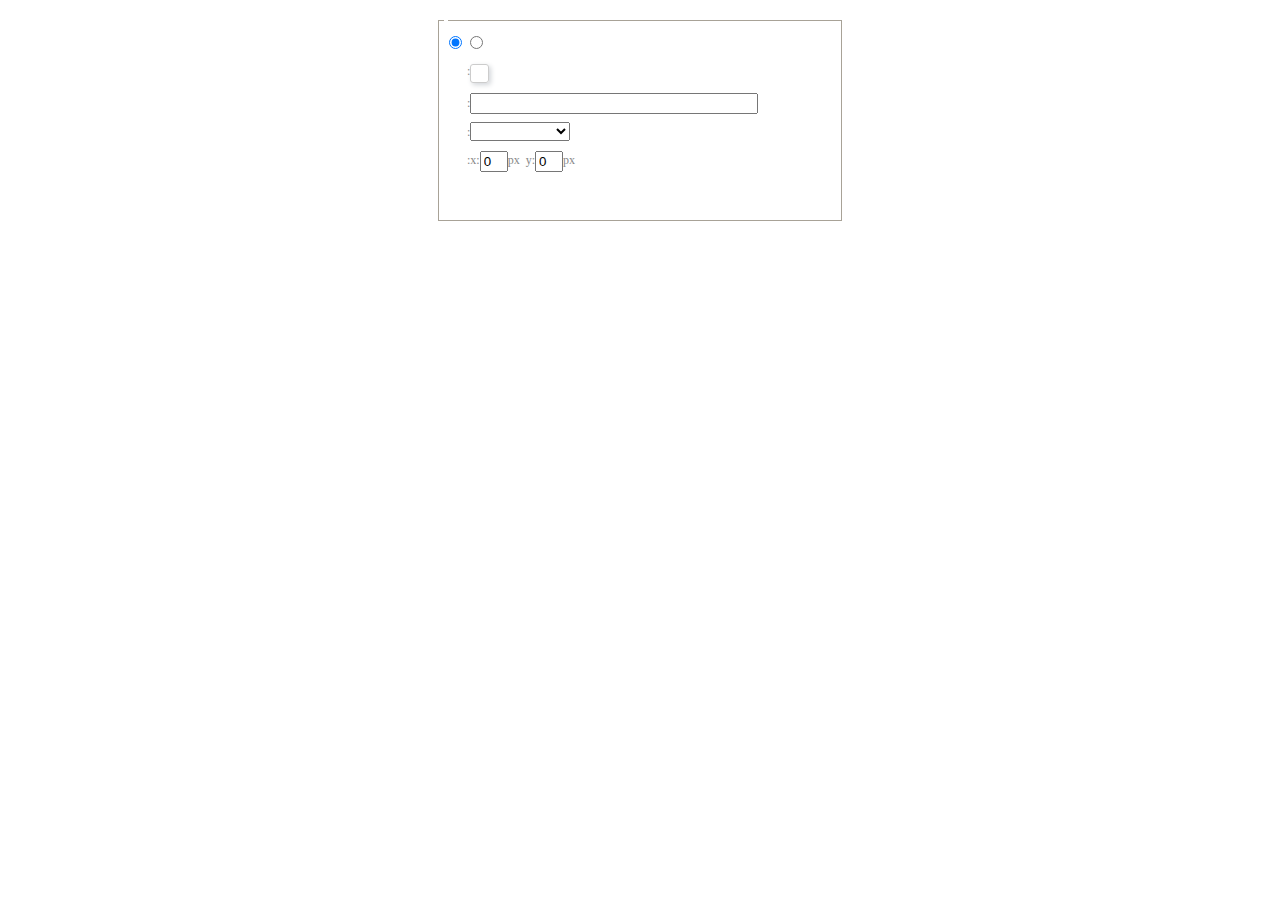
<file: custom_service/src/main/webapp/static/ueditor/dialogs/background/background.html>
<!DOCTYPE HTML>
<html>
<head>
    <meta http-equiv="Content-Type" content="text/html;charset=utf-8"/>
    <script type="text/javascript" src="../internal.js"></script>
    <link rel="stylesheet" type="text/css" href="background.css">
</head>
<body>
    <div id="bg_container" class="wrapper">
        <div id="tabHeads" class="tabhead">
            <span class="focus" data-content-id="normal"><var id="lang_background_normal"></var></span>
            <span class="" data-content-id="imgManager"><var id="lang_background_local"></var></span>
        </div>
        <div id="tabBodys" class="tabbody">
            <div id="normal" class="panel focus">
                <fieldset class="bgarea">
                    <legend><var id="lang_background_set"></var></legend>
                    <div class="content">
                        <div>
                            <label><input id="nocolorRadio" class="iptradio" type="radio" name="t" value="none" checked="checked"><var id="lang_background_none"></var></label>
                            <label><input id="coloredRadio" class="iptradio" type="radio" name="t" value="color"><var id="lang_background_colored"></var></label>
                        </div>
                        <div class="wrapcolor pl">
                            <div class="color">
                                <var id="lang_background_color"></var>:
                            </div>
                            <div id="colorPicker"></div>
                            <div class="clear"></div>
                        </div>
                        <div class="wrapcolor pl">
                            <label><var id="lang_background_netimg"></var>:</label><input class="txt" type="text" id="url">
                        </div>
                        <div id="alignment" class="alignment">
                            <var id="lang_background_align"></var>:<select id="repeatType">
                                <option value="center"></option>
                                <option value="repeat-x"></option>
                                <option value="repeat-y"></option>
                                <option value="repeat"></option>
                                <option value="self"></option>
                            </select>
                        </div>
                        <div id="custom" >
                            <var id="lang_background_position"></var>:x:<input type="text" size="1" id="x" maxlength="4" value="0">px&nbsp;&nbsp;y:<input type="text" size="1" id="y" maxlength="4" value="0">px
                        </div>
                    </div>
                </fieldset>

            </div>
            <div id="imgManager" class="panel">
                <div id="imageList" style=""></div>
            </div>
        </div>
    </div>
    <script type="text/javascript" src="background.js"></script>
</body>
</html>
</file>
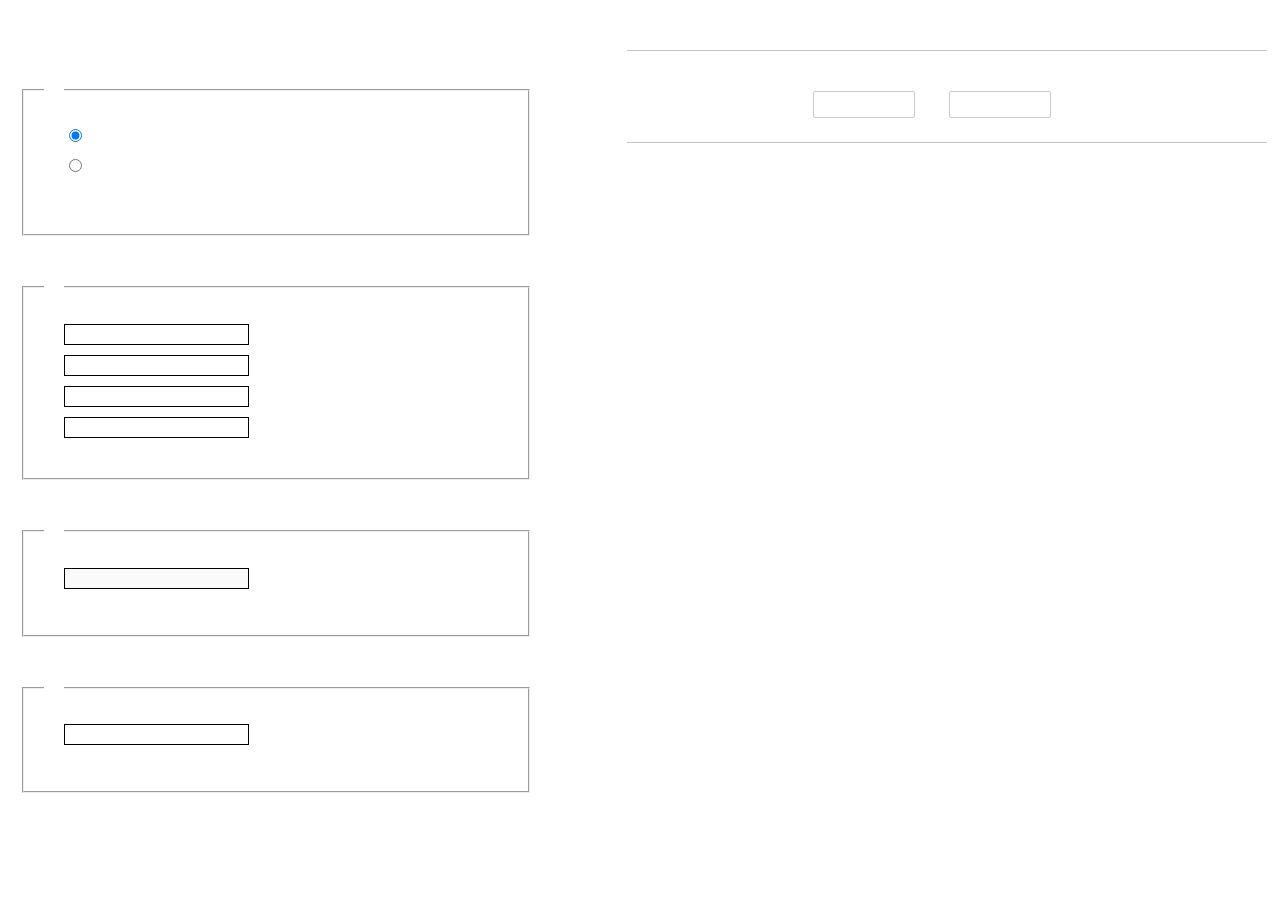
<file: custom_service/src/main/webapp/static/ueditor/dialogs/charts/charts.html>
<!DOCTYPE html>
<html>
    <head>
        <title>chart</title>
        <meta chartset="utf-8">
        <link rel="stylesheet" type="text/css" href="charts.css">
        <script type="text/javascript" src="../internal.js"></script>
    </head>
    <body>
        <div class="main">
            <div class="table-view">
                <h3><var id="lang_data_source"></var></h3>
                <div id="tableContainer" class="table-container"></div>
                <h3><var id="lang_chart_format"></var></h3>
                <form name="data-form">
                    <div class="charts-format">
                        <fieldset>
                            <legend><var id="lang_data_align"></var></legend>
                            <div class="format-item-container">
                                <label>
                                    <input type="radio" class="format-ctrl not-pie-item" name="charts-format" value="1" checked="checked">
                                    <var id="lang_chart_align_same"></var>
                                </label>
                                <label>
                                    <input type="radio" class="format-ctrl not-pie-item" name="charts-format" value="-1">
                                    <var id="lang_chart_align_reverse"></var>
                                </label>
                                <br>
                            </div>
                        </fieldset>
                        <fieldset>
                            <legend><var id="lang_chart_title"></var></legend>
                            <div class="format-item-container">
                                <label>
                                    <var id="lang_chart_main_title"></var><input type="text" name="title" class="data-item">
                                </label>
                                <label>
                                    <var id="lang_chart_sub_title"></var><input type="text" name="sub-title" class="data-item not-pie-item">
                                </label>
                                <label>
                                    <var id="lang_chart_x_title"></var><input type="text" name="x-title" class="data-item not-pie-item">
                                </label>
                                <label>
                                    <var id="lang_chart_y_title"></var><input type="text" name="y-title" class="data-item not-pie-item">
                                </label>
                            </div>
                        </fieldset>
                        <fieldset>
                            <legend><var id="lang_chart_tip"></var></legend>
                            <div class="format-item-container">
                                <label>
                                    <var id="lang_cahrt_tip_prefix"></var>
                                    <input type="text" id="tipInput" name="tip" class="data-item" disabled="disabled">
                                </label>
                                <p><var id="lang_cahrt_tip_description"></var></p>
                            </div>
                        </fieldset>
                        <fieldset>
                            <legend><var id="lang_chart_data_unit"></var></legend>
                            <div class="format-item-container">
                                <label><var id="lang_chart_data_unit_title"></var><input type="text" name="unit" class="data-item"></label>
                                <p><var id="lang_chart_data_unit_description"></var></p>
                            </div>
                        </fieldset>
                    </div>
                </form>
            </div>
            <div class="charts-view">
                <div id="chartsContainer" class="charts-container"></div>
                <div id="chartsType" class="charts-type">
                    <h3><var id="lang_chart_type"></var></h3>
                    <div class="scroll-view">
                        <div class="scroll-container">
                            <div id="scrollBed" class="scroll-bed"></div>
                        </div>
                        <div id="buttonContainer" class="button-container">
                            <a href="#" data-title="prev"><var id="lang_prev_btn"></var></a>
                            <a href="#" data-title="next"><var id="lang_next_btn"></var></a>
                        </div>
                    </div>
                </div>
            </div>
        </div>
        <script src="../../third-party/jquery-1.10.2.min.js"></script>
        <script src="../../third-party/highcharts/highcharts.js"></script>
        <script src="chart.config.js"></script>
        <script src="charts.js"></script>
    </body>
</html>
</file>
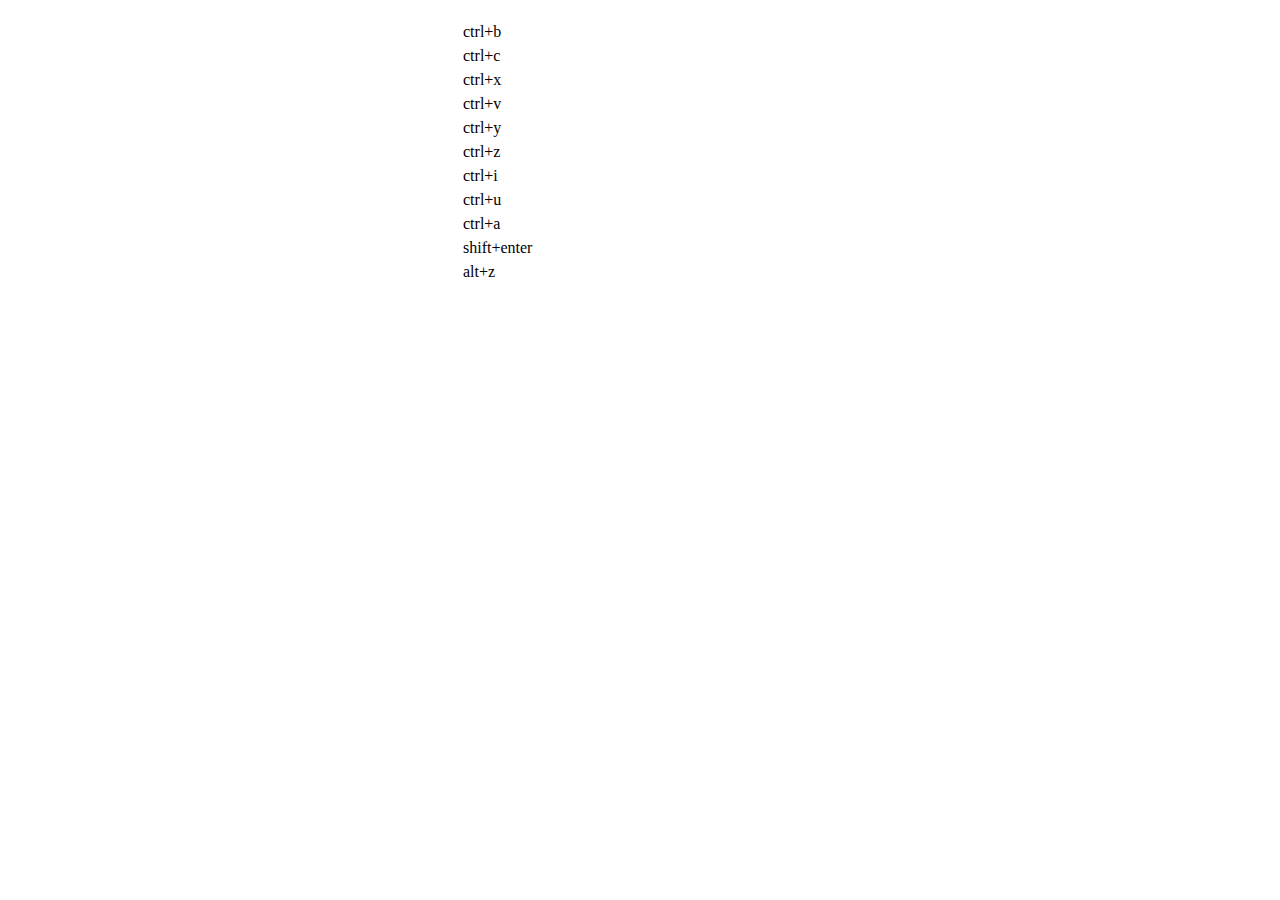
<file: custom_service/src/main/webapp/static/ueditor/dialogs/help/help.html>
<!DOCTYPE HTML PUBLIC "-//W3C//DTD HTML 4.01 Transitional//EN"
        "http://www.w3.org/TR/html4/loose.dtd">
<html>
<head>
    <title>帮助</title>
    <meta content="text/html; charset=utf-8" http-equiv="Content-Type"/>
    <script type="text/javascript" src="../internal.js"></script>
    <link rel="stylesheet" type="text/css" href="help.css">
</head>
<body>
<div class="wrapper" id="helptab">
    <div id="tabHeads" class="tabhead">
        <span class="focus" tabsrc="about"><var id="lang_input_about"></var></span>
        <span tabsrc="shortcuts"><var id="lang_input_shortcuts"></var></span>
    </div>
    <div id="tabBodys" class="tabbody">
        <div id="about" class="panel">
            <h1>UEditor</h1>
            <p id="version"></p>
            <p><var id="lang_input_introduction"></var></p>
        </div>
        <div id="shortcuts" class="panel">
            <table>
                <thead>
                <tr>
                    <td><var id="lang_Txt_shortcuts"></var></td>
                    <td><var id="lang_Txt_func"></var></td>
                </tr>
                </thead>
                <tbody>
                <tr>
                    <td>ctrl+b</td>
                    <td><var id="lang_Txt_bold"></var></td>
                </tr>
                <tr>
                    <td>ctrl+c</td>
                    <td><var id="lang_Txt_copy"></var></td>
                </tr>
                <tr>
                    <td>ctrl+x</td>
                    <td><var id="lang_Txt_cut"></var></td>
                </tr>
                <tr>
                    <td>ctrl+v</td>
                    <td><var id="lang_Txt_Paste"></var></td>
                </tr>
                <tr>
                    <td>ctrl+y</td>
                    <td><var id="lang_Txt_undo"></var></td>
                </tr>
                <tr>
                    <td>ctrl+z</td>
                    <td><var id="lang_Txt_redo"></var></td>
                </tr>
                <tr>
                    <td>ctrl+i</td>
                    <td><var id="lang_Txt_italic"></var></td>
                </tr>
                <tr>
                    <td>ctrl+u</td>
                    <td><var id="lang_Txt_underline"></var></td>
                </tr>
                <tr>
                    <td>ctrl+a</td>
                    <td><var id="lang_Txt_selectAll"></var></td>
                </tr>
                <tr>
                    <td>shift+enter</td>
                    <td><var id="lang_Txt_visualEnter"></var></td>
                </tr>
                <tr>
                    <td>alt+z</td>
                    <td><var id="lang_Txt_fullscreen"></var></td>
                </tr>
                </tbody>
            </table>
        </div>
    </div>
</div>
<script type="text/javascript" src="help.js"></script>
</body>
</html>
</file>
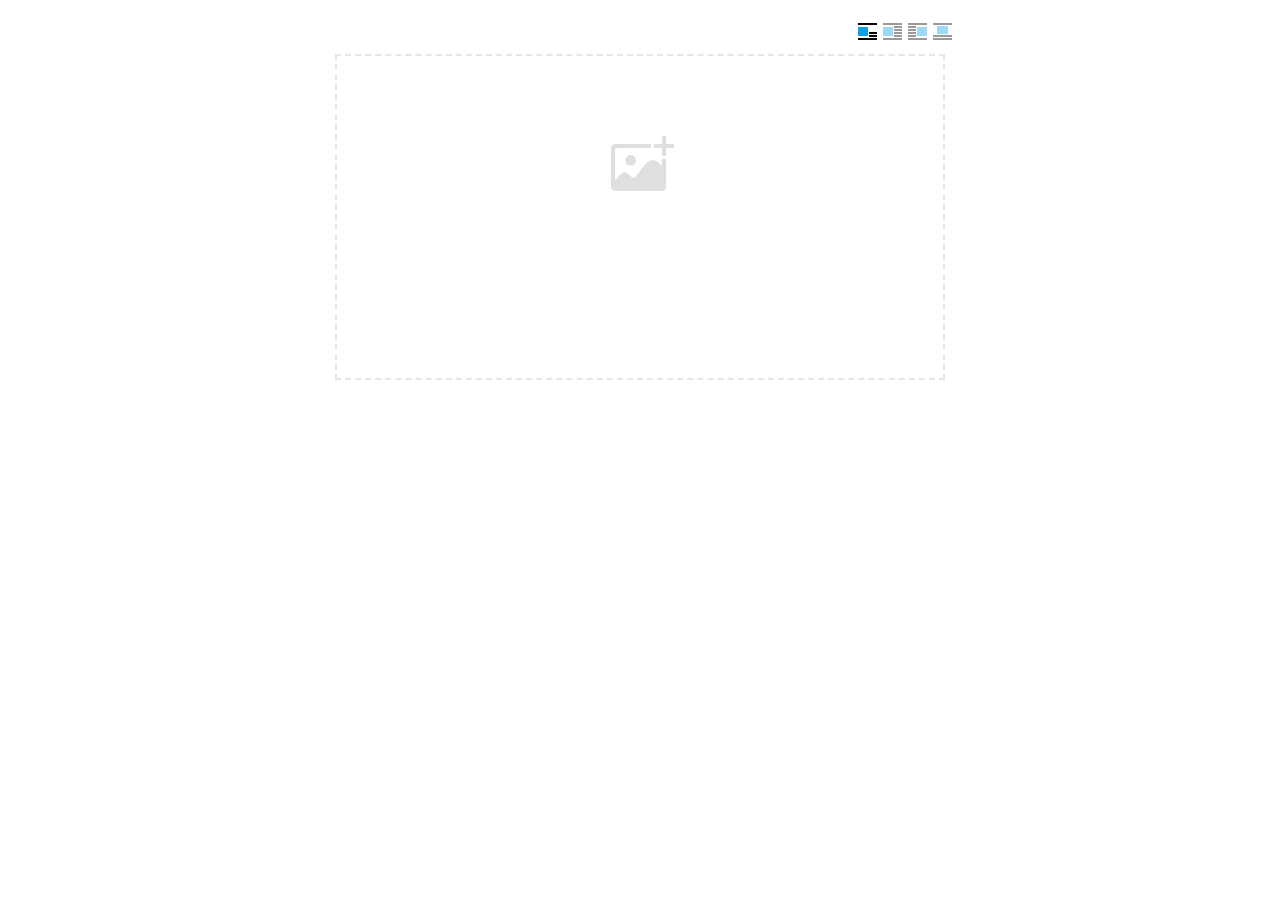
<file: custom_service/src/main/webapp/static/ueditor/dialogs/image/image.html>
<!doctype html>
<html>
<head>
    <meta charset="UTF-8">
    <title>ueditor图片对话框</title>
    <script type="text/javascript" src="../internal.js"></script>

    <!-- jquery -->
    <script type="text/javascript" src="../../third-party/jquery-1.10.2.min.js"></script>

    <!-- webuploader -->
    <script src="../../third-party/webuploader/webuploader.min.js"></script>
    <link rel="stylesheet" type="text/css" href="../../third-party/webuploader/webuploader.css">

    <!-- image dialog -->
    <link rel="stylesheet" href="image.css" type="text/css" />
</head>
<body>

    <div class="wrapper">
        <div id="tabhead" class="tabhead">
            <span class="tab" data-content-id="remote"><var id="lang_tab_remote"></var></span>
            <span class="tab focus" data-content-id="upload"><var id="lang_tab_upload"></var></span>
        </div>
        <div class="alignBar">
            <label class="algnLabel"><var id="lang_input_align"></var></label>
                    <span id="alignIcon">
                        <span id="noneAlign" class="none-align focus" data-align="none"></span>
                        <span id="leftAlign" class="left-align" data-align="left"></span>
                        <span id="rightAlign" class="right-align" data-align="right"></span>
                        <span id="centerAlign" class="center-align" data-align="center"></span>
                    </span>
            <input id="align" name="align" type="hidden" value="none"/>
        </div>
        <div id="tabbody" class="tabbody">

            <!-- 远程图片 -->
            <div id="remote" class="panel">
                <div class="top">
                    <div class="row">
                        <label for="url"><var id="lang_input_url"></var></label>
                        <span><input class="text" id="url" type="text"/></span>
                    </div>
                </div>
                <div class="left">
                    <div class="row">
                        <label><var id="lang_input_size"></var></label>
                        <span><var id="lang_input_width">&nbsp;&nbsp;</var><input class="text" type="text" id="width"/>px </span>
                        <span><var id="lang_input_height">&nbsp;&nbsp;</var><input class="text" type="text" id="height"/>px </span>
                        <span><input id="lock" type="checkbox" disabled="disabled"><span id="lockicon"></span></span>
                    </div>
                    <div class="row">
                        <label><var id="lang_input_border"></var></label>
                        <span><input class="text" type="text" id="border"/>px </span>
                    </div>
                    <div class="row">
                        <label><var id="lang_input_vhspace"></var></label>
                        <span><input class="text" type="text" id="vhSpace"/>px </span>
                    </div>
                    <div class="row">
                        <label><var id="lang_input_title"></var></label>
                        <span><input class="text" type="text" id="title"/></span>
                    </div>
                </div>
                <div class="right"><div id="preview"></div></div>
            </div>

            <!-- 上传图片 -->
            <div id="upload" class="panel focus">
                <div id="queueList" class="queueList">
                    <div class="statusBar element-invisible">
                        <div class="progress">
                            <span class="text">0%</span>
                            <span class="percentage"></span>
                        </div><div class="info"></div>
                        <div class="btns">
                            <div id="filePickerBtn"></div>
                            <div class="uploadBtn"><var id="lang_start_upload"></var></div>
                        </div>
                    </div>
                    <div id="dndArea" class="placeholder">
                        <div class="filePickerContainer">
                            <div id="filePickerReady"></div>
                        </div>
                    </div>
                    <ul class="filelist element-invisible">
                        <li id="filePickerBlock" class="filePickerBlock"></li>
                    </ul>
                </div>
            </div>

        </div>
    </div>
    <script type="text/javascript" src="image.js"></script>

</body>
</html>
</file>
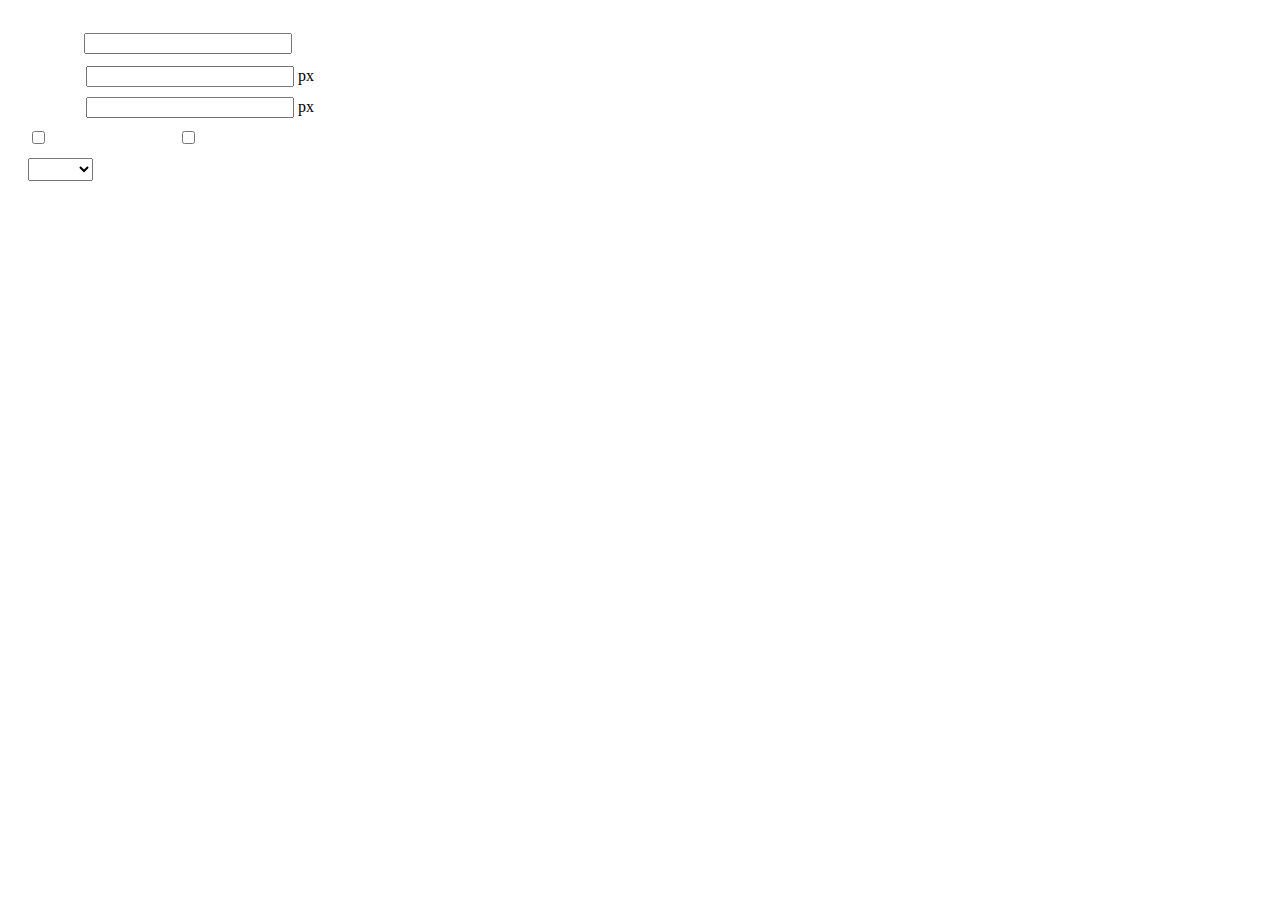
<file: custom_service/src/main/webapp/static/ueditor/dialogs/insertframe/insertframe.html>
<!DOCTYPE html>
<html>
<head>
    <meta http-equiv="Content-Type" content="text/html; charset=utf-8"/>
    <title></title>
    <script type="text/javascript" src="../internal.js"></script>
    <style type="text/css">
        .warp {width: 320px;height: 153px;margin-left:5px;padding: 20px 0 0 15px;position: relative;}
        #url {width: 290px; margin-bottom: 2px; margin-left: -6px; margin-left: -2px\9;*margin-left:0;_margin-left:0; }
        .format span{display: inline-block; width: 58px;text-align: center; zoom:1;}
        table td{padding:5px 0;}
        #align{width: 65px;height: 23px;line-height: 22px;}
    </style>
</head>
<body>
<div class="warp">
        <table width="300" cellpadding="0" cellspacing="0">
            <tr>
                <td colspan="2" class="format">
                    <span><var id="lang_input_address"></var></span>
                    <input style="width:200px" id="url" type="text" value=""/>
                </td>
            </tr>
            <tr>
                <td colspan="2" class="format"><span><var id="lang_input_width"></var></span><input style="width:200px" type="text" id="width"/> px</td>

            </tr>
            <tr>
                <td colspan="2" class="format"><span><var id="lang_input_height"></var></span><input style="width:200px" type="text" id="height"/> px</td>
            </tr>
            <tr>
                <td><span><var id="lang_input_isScroll"></var></span><input type="checkbox" id="scroll"/> </td>
                <td><span><var id="lang_input_frameborder"></var></span><input type="checkbox" id="frameborder"/> </td>
            </tr>

            <tr>
                <td colspan="2"><span><var id="lang_input_alignMode"></var></span>
                    <select id="align">
                        <option value=""></option>
                        <option value="left"></option>
                        <option value="right"></option>
                    </select>
                </td>
            </tr>
        </table>
</div>
<script type="text/javascript">
    var iframe = editor._iframe;
    if(iframe){
        $G("url").value = iframe.getAttribute("src")||"";
        $G("width").value = iframe.getAttribute("width")||iframe.style.width.replace("px","")||"";
        $G("height").value = iframe.getAttribute("height") || iframe.style.height.replace("px","") ||"";
        $G("scroll").checked = (iframe.getAttribute("scrolling") == "yes") ? true : false;
        $G("frameborder").checked = (iframe.getAttribute("frameborder") == "1") ? true : false;
        $G("align").value = iframe.align ? iframe.align : "";
    }
    function queding(){
        var  url = $G("url").value.replace(/^\s*|\s*$/ig,""),
                width = $G("width").value,
                height = $G("height").value,
                scroll = $G("scroll"),
                frameborder = $G("frameborder"),
                float = $G("align").value,
                newIframe = editor.document.createElement("iframe"),
                div;
        if(!url){
            alert(lang.enterAddress);
            return false;
        }
        newIframe.setAttribute("src",/http:\/\/|https:\/\//ig.test(url) ? url : "http://"+url);
        /^[1-9]+[.]?\d*$/g.test( width ) ? newIframe.setAttribute("width",width) : "";
        /^[1-9]+[.]?\d*$/g.test( height ) ? newIframe.setAttribute("height",height) : "";
        scroll.checked ?  newIframe.setAttribute("scrolling","yes") : newIframe.setAttribute("scrolling","no");
        frameborder.checked ?  newIframe.setAttribute("frameborder","1",0) : newIframe.setAttribute("frameborder","0",0);
        float ? newIframe.setAttribute("align",float) :  newIframe.setAttribute("align","");
        if(iframe){
            iframe.parentNode.insertBefore(newIframe,iframe);
            domUtils.remove(iframe);
        }else{
            div = editor.document.createElement("div");
            div.appendChild(newIframe);
            editor.execCommand("inserthtml",div.innerHTML);
        }
        editor._iframe = null;
        dialog.close();
    }
    dialog.onok = queding;
    $G("url").onkeydown = function(evt){
        evt = evt || event;
        if(evt.keyCode == 13){
            queding();
        }
    };
    $focus($G( "url" ));

</script>
</body>
</html>
</file>
<file: custom_service/src/main/webapp/static/ueditor/dialogs/background/background.css>
.wrapper{ width: 424px;margin: 10px auto; zoom:1;position: relative}
.tabbody{height:225px;}
.tabbody .panel { position: absolute;width:100%; height:100%;background: #fff; display: none;}
.tabbody .focus { display: block;}

body{font-size: 12px;color: #888;overflow: hidden;}
input,label{vertical-align:middle}
.clear{clear: both;}
.pl{padding-left: 18px;padding-left: 23px\9;}

#imageList {width: 420px;height: 215px;margin-top: 10px;overflow: hidden;overflow-y: auto;}
#imageList div {float: left;width: 100px;height: 95px;margin: 5px 10px;}
#imageList img {cursor: pointer;border: 2px solid white;}

.bgarea{margin: 10px;padding: 5px;height: 84%;border: 1px solid #A8A297;}
.content div{margin: 10px 0 10px 5px;}
.content .iptradio{margin: 0px 5px 5px 0px;}
.txt{width:280px;}

.wrapcolor{height: 19px;}
div.color{float: left;margin: 0;}
#colorPicker{width: 17px;height: 17px;border: 1px solid #CCC;display: inline-block;border-radius: 3px;box-shadow: 2px 2px 5px #D3D6DA;margin: 0;float: left;}
div.alignment,#custom{margin-left: 23px;margin-left: 28px\9;}
#custom input{height: 15px;min-height: 15px;width:20px;}
#repeatType{width:100px;}


/* 图片管理样式 */
#imgManager {
    width: 100%;
    height: 225px;
}
#imgManager #imageList{
    width: 100%;
    overflow-x: hidden;
    overflow-y: auto;
}
#imgManager ul {
    display: block;
    list-style: none;
    margin: 0;
    padding: 0;
}
#imgManager li {
    float: left;
    display: block;
    list-style: none;
    padding: 0;
    width: 113px;
    height: 113px;
    margin: 9px 0 0 19px;
    background-color: #eee;
    overflow: hidden;
    cursor: pointer;
    position: relative;
}
#imgManager li.clearFloat {
    float: none;
    clear: both;
    display: block;
    width:0;
    height:0;
    margin: 0;
    padding: 0;
}
#imgManager li img {
    cursor: pointer;
}
#imgManager li .icon {
    cursor: pointer;
    width: 113px;
    height: 113px;
    position: absolute;
    top: 0;
    left: 0;
    z-index: 2;
    border: 0;
    background-repeat: no-repeat;
}
#imgManager li .icon:hover {
    width: 107px;
    height: 107px;
    border: 3px solid #1094fa;
}
#imgManager li.selected .icon {
    background-image: url(images/success.png);
    background-position: 75px 75px;
}
#imgManager li.selected .icon:hover {
    width: 107px;
    height: 107px;
    border: 3px solid #1094fa;
    background-position: 72px 72px;
}
</file>
<file: custom_service/src/main/webapp/static/ueditor/dialogs/charts/charts.css>
html, body {
    width: 100%;
    height: 100%;
    margin: 0;
    padding: 0;
    overflow-x: hidden;
}

.main {
    width: 100%;
    overflow: hidden;
}

.table-view {
    height: 100%;
    float: left;
    margin: 20px;
    width: 40%;
}

.table-view .table-container {
    width: 100%;
    margin-bottom: 50px;
    overflow: scroll;
}

.table-view th {
    padding: 5px 10px;
    background-color: #F7F7F7;
}

.table-view td {
    width: 50px;
    text-align: center;
    padding:0;
}

.table-container input {
    width: 40px;
    padding: 5px;
    border: none;
    outline: none;
}

.table-view caption {
    font-size: 18px;
    text-align: left;
}

.charts-view {
    /*margin-left: 49%!important;*/
    width: 50%;
    margin-left: 49%;
    height: 400px;
}

.charts-container {
    border-left: 1px solid #c3c3c3;
}

.charts-format fieldset {
    padding-left: 20px;
    margin-bottom: 50px;
}

.charts-format legend {
    padding-left: 10px;
    padding-right: 10px;
}

.format-item-container {
    padding: 20px;
}

.format-item-container label {
    display: block;
    margin: 10px 0;
}

.charts-format .data-item {
    border: 1px solid black;
    outline: none;
    padding: 2px 3px;
}

/* 图表类型 */

.charts-type {
    margin-top: 50px;
    height: 300px;
}

.scroll-view {
    border: 1px solid #c3c3c3;
    border-left: none;
    border-right: none;
    overflow: hidden;
}

.scroll-container {
    margin: 20px;
    width: 100%;
    overflow: hidden;
}

.scroll-bed {
    width: 10000px;
    _margin-top: 20px;
    -webkit-transition: margin-left .5s ease;
    -moz-transition: margin-left .5s ease;
    transition: margin-left .5s ease;
}

.view-box {
    display: inline-block;
    *display: inline;
    *zoom: 1;
    margin-right: 20px;
    border: 2px solid white;
    line-height: 0;
    overflow: hidden;
    cursor: pointer;
}

.view-box img {
    border: 1px solid #cecece;
}

.view-box.selected {
    border-color: #7274A7;
}

.button-container {
    margin-bottom: 20px;
    text-align: center;
}

.button-container a {
    display: inline-block;
    width: 100px;
    height: 25px;
    line-height: 25px;
    border: 1px solid #c2ccd1;
    margin-right: 30px;
    text-decoration: none;
    color: black;
    -webkit-border-radius: 2px;
    -moz-border-radius: 2px;
    border-radius: 2px;
}

.button-container a:HOVER {
    background: #fcfcfc;
}

.button-container a:ACTIVE {
    border-top-color: #c2ccd1;
    box-shadow:inset 0 5px 4px -4px rgba(49, 49, 64, 0.1);
}

.edui-charts-not-data {
    height: 100px;
    line-height: 100px;
    text-align: center;
}
</file>
<file: custom_service/src/main/webapp/static/ueditor/dialogs/help/help.css>
.wrapper{width: 370px;margin: 10px auto;zoom: 1;}
.tabbody{height: 360px;}
.tabbody .panel{width:100%;height: 360px;position: absolute;background: #fff;}
.tabbody .panel h1{font-size:26px;margin: 5px 0 0 5px;}
.tabbody .panel p{font-size:12px;margin: 5px 0 0 5px;}
.tabbody table{width:90%;line-height: 20px;margin: 5px 0 0 5px;;}
.tabbody table thead{font-weight: bold;line-height: 25px;}
</file>
<file: custom_service/src/main/webapp/static/ueditor/third-party/webuploader/webuploader.css>
.webuploader-container {
	position: relative;
}
.webuploader-element-invisible {
	position: absolute !important;
	clip: rect(1px 1px 1px 1px); /* IE6, IE7 */
    clip: rect(1px,1px,1px,1px);
}
.webuploader-pick {
	position: relative;
	display: inline-block;
	cursor: pointer;
	background: #00b7ee;
	padding: 10px 15px;
	color: #fff;
	text-align: center;
	border-radius: 3px;
	overflow: hidden;
}
.webuploader-pick-hover {
	background: #00a2d4;
}

.webuploader-pick-disable {
	opacity: 0.6;
	pointer-events:none;
}
</file>
<file: custom_service/src/main/webapp/static/ueditor/dialogs/image/image.css>
@charset "utf-8";
/* dialog样式 */
.wrapper {
    zoom: 1;
    width: 630px;
    *width: 626px;
    height: 380px;
    margin: 0 auto;
    padding: 10px;
    position: relative;
    font-family: sans-serif;
}

/*tab样式框大小*/
.tabhead {
    float:left;
}
.tabbody {
    width: 100%;
    height: 346px;
    position: relative;
    clear: both;
}

.tabbody .panel {
    position: absolute;
    width: 0;
    height: 0;
    background: #fff;
    overflow: hidden;
    display: none;
}

.tabbody .panel.focus {
    width: 100%;
    height: 346px;
    display: block;
}

/* 图片对齐方式 */
.alignBar{
    float:right;
    margin-top: 5px;
    position: relative;
}

.alignBar .algnLabel{
    float:left;
    height: 20px;
    line-height: 20px;
}

.alignBar #alignIcon{
    zoom:1;
    _display: inline;
    display: inline-block;
    position: relative;
}
.alignBar #alignIcon span{
    float: left;
    cursor: pointer;
    display: block;
    width: 19px;
    height: 17px;
    margin-right: 3px;
    margin-left: 3px;
    background-image: url(./images/alignicon.jpg);
}
.alignBar #alignIcon .none-align{
    background-position: 0 -18px;
}
.alignBar #alignIcon .left-align{
    background-position: -20px -18px;
}
.alignBar #alignIcon .right-align{
    background-position: -40px -18px;
}
.alignBar #alignIcon .center-align{
    background-position: -60px -18px;
}
.alignBar #alignIcon .none-align.focus{
    background-position: 0 0;
}
.alignBar #alignIcon .left-align.focus{
    background-position: -20px 0;
}
.alignBar #alignIcon .right-align.focus{
    background-position: -40px 0;
}
.alignBar #alignIcon .center-align.focus{
    background-position: -60px 0;
}




/* 远程图片样式 */
#remote {
    z-index: 200;
}

#remote .top{
    width: 100%;
    margin-top: 25px;
}
#remote .left{
    display: block;
    float: left;
    width: 300px;
    height:10px;
}
#remote .right{
    display: block;
    float: right;
    width: 300px;
    height:10px;
}
#remote .row{
    margin-left: 20px;
    clear: both;
    height: 40px;
}

#remote .row label{
    text-align: center;
    width: 50px;
    zoom:1;
    _display: inline;
    display:inline-block;
    vertical-align: middle;
}
#remote .row label.algnLabel{
    float: left;

}

#remote input.text{
    width: 150px;
    padding: 3px 6px;
    font-size: 14px;
    line-height: 1.42857143;
    color: #555;
    background-color: #fff;
    background-image: none;
    border: 1px solid #ccc;
    border-radius: 4px;
    -webkit-box-shadow: inset 0 1px 1px rgba(0, 0, 0, .075);
    box-shadow: inset 0 1px 1px rgba(0, 0, 0, .075);
    -webkit-transition: border-color ease-in-out .15s, box-shadow ease-in-out .15s;
    transition: border-color ease-in-out .15s, box-shadow ease-in-out .15s;
}
#remote input.text:focus {
    border-color: #66afe9;
    outline: 0;
    -webkit-box-shadow: inset 0 1px 1px rgba(0, 0, 0, .075), 0 0 8px rgba(102, 175, 233, .6);
    box-shadow: inset 0 1px 1px rgba(0, 0, 0, .075), 0 0 8px rgba(102, 175, 233, .6);
}
#remote #url{
    width: 500px;
    margin-bottom: 2px;
}
#remote #width,
#remote #height{
    width: 20px;
    margin-left: 2px;
    margin-right: 2px;
}
#remote #border,
#remote #vhSpace,
#remote #title{
    width: 180px;
    margin-right: 5px;
}
#remote #lock{
}
#remote #lockicon{
    zoom: 1;
    _display:inline;
    display: inline-block;
    width: 20px;
    height: 20px;
    background: url("../../themes/default/images/lock.gif") -13px -13px no-repeat;
    vertical-align: middle;
}
#remote #preview{
    clear: both;
    width: 260px;
    height: 240px;
    z-index: 9999;
    margin-top: 10px;
    background-color: #eee;
    overflow: hidden;
}

/* 上传图片 */
.tabbody #upload.panel {
    width: 0;
    height: 0;
    overflow: hidden;
    position: absolute !important;
    clip: rect(1px, 1px, 1px, 1px);
    background: #fff;
    display: block;
}

.tabbody #upload.panel.focus {
    width: 100%;
    height: 346px;
    display: block;
    clip: auto;
}

#upload .queueList {
    margin: 0;
    width: 100%;
    height: 100%;
    position: absolute;
    overflow: hidden;
}

#upload p {
    margin: 0;
}

.element-invisible {
    width: 0 !important;
    height: 0 !important;
    border: 0;
    padding: 0;
    margin: 0;
    overflow: hidden;
    position: absolute !important;
    clip: rect(1px, 1px, 1px, 1px);
}

#upload .placeholder {
    margin: 10px;
    border: 2px dashed #e6e6e6;
    *border: 0px dashed #e6e6e6;
    height: 172px;
    padding-top: 150px;
    text-align: center;
    background: url(./images/image.png) center 70px no-repeat;
    color: #cccccc;
    font-size: 18px;
    position: relative;
    top:0;
    *top: 10px;
}

#upload .placeholder .webuploader-pick {
    font-size: 18px;
    background: #00b7ee;
    border-radius: 3px;
    line-height: 44px;
    padding: 0 30px;
    *width: 120px;
    color: #fff;
    display: inline-block;
    margin: 0 auto 20px auto;
    cursor: pointer;
    box-shadow: 0 1px 1px rgba(0, 0, 0, 0.1);
}

#upload .placeholder .webuploader-pick-hover {
    background: #00a2d4;
}


#filePickerContainer {
    text-align: center;
}

#upload .placeholder .flashTip {
    color: #666666;
    font-size: 12px;
    position: absolute;
    width: 100%;
    text-align: center;
    bottom: 20px;
}

#upload .placeholder .flashTip a {
    color: #0785d1;
    text-decoration: none;
}

#upload .placeholder .flashTip a:hover {
    text-decoration: underline;
}

#upload .placeholder.webuploader-dnd-over {
    border-color: #999999;
}

#upload .filelist {
    list-style: none;
    margin: 0;
    padding: 0;
    overflow-x: hidden;
    overflow-y: auto;
    position: relative;
    height: 300px;
}

#upload .filelist:after {
    content: '';
    display: block;
    width: 0;
    height: 0;
    overflow: hidden;
    clear: both;
    position: relative;
}

#upload .filelist li {
    width: 113px;
    height: 113px;
    background: url(./images/bg.png);
    text-align: center;
    margin: 9px 0 0 9px;
    *margin: 6px 0 0 6px;
    position: relative;
    display: block;
    float: left;
    overflow: hidden;
    font-size: 12px;
}

#upload .filelist li p.log {
    position: relative;
    top: -45px;
}

#upload .filelist li p.title {
    position: absolute;
    top: 0;
    left: 0;
    width: 100%;
    overflow: hidden;
    white-space: nowrap;
    text-overflow: ellipsis;
    top: 5px;
    text-indent: 5px;
    text-align: left;
}

#upload .filelist li p.progress {
    position: absolute;
    width: 100%;
    bottom: 0;
    left: 0;
    height: 8px;
    overflow: hidden;
    z-index: 50;
    margin: 0;
    border-radius: 0;
    background: none;
    -webkit-box-shadow: 0 0 0;
}

#upload .filelist li p.progress span {
    display: none;
    overflow: hidden;
    width: 0;
    height: 100%;
    background: #1483d8 url(./images/progress.png) repeat-x;

    -webit-transition: width 200ms linear;
    -moz-transition: width 200ms linear;
    -o-transition: width 200ms linear;
    -ms-transition: width 200ms linear;
    transition: width 200ms linear;

    -webkit-animation: progressmove 2s linear infinite;
    -moz-animation: progressmove 2s linear infinite;
    -o-animation: progressmove 2s linear infinite;
    -ms-animation: progressmove 2s linear infinite;
    animation: progressmove 2s linear infinite;

    -webkit-transform: translateZ(0);
}

@-webkit-keyframes progressmove {
    0% {
        background-position: 0 0;
    }
    100% {
        background-position: 17px 0;
    }
}

@-moz-keyframes progressmove {
    0% {
        background-position: 0 0;
    }
    100% {
        background-position: 17px 0;
    }
}

@keyframes progressmove {
    0% {
        background-position: 0 0;
    }
    100% {
        background-position: 17px 0;
    }
}

#upload .filelist li p.imgWrap {
    position: relative;
    z-index: 2;
    line-height: 113px;
    vertical-align: middle;
    overflow: hidden;
    width: 113px;
    height: 113px;

    -webkit-transform-origin: 50% 50%;
    -moz-transform-origin: 50% 50%;
    -o-transform-origin: 50% 50%;
    -ms-transform-origin: 50% 50%;
    transform-origin: 50% 50%;

    -webit-transition: 200ms ease-out;
    -moz-transition: 200ms ease-out;
    -o-transition: 200ms ease-out;
    -ms-transition: 200ms ease-out;
    transition: 200ms ease-out;
}

#upload .filelist li img {
    width: 100%;
}

#upload .filelist li p.error {
    background: #f43838;
    color: #fff;
    position: absolute;
    bottom: 0;
    left: 0;
    height: 28px;
    line-height: 28px;
    width: 100%;
    z-index: 100;
    display:none;
}

#upload .filelist li .success {
    display: block;
    position: absolute;
    left: 0;
    bottom: 0;
    height: 40px;
    width: 100%;
    z-index: 200;
    background: url(./images/success.png) no-repeat right bottom;
    background: url(./images/success.gif) no-repeat right bottom \9;
}

#upload .filelist li.filePickerBlock {
    width: 113px;
    height: 113px;
    background: url(./images/image.png) no-repeat center 12px;
    border: 1px solid #eeeeee;
    border-radius: 0;
}
#upload .filelist li.filePickerBlock div.webuploader-pick  {
    width: 100%;
    height: 100%;
    margin: 0;
    padding: 0;
    opacity: 0;
    background: none;
    font-size: 0;
}

#upload .filelist div.file-panel {
    position: absolute;
    height: 0;
    filter: progid:DXImageTransform.Microsoft.gradient(GradientType=0, startColorstr='#80000000', endColorstr='#80000000') \0;
    background: rgba(0, 0, 0, 0.5);
    width: 100%;
    top: 0;
    left: 0;
    overflow: hidden;
    z-index: 300;
}

#upload .filelist div.file-panel span {
    width: 24px;
    height: 24px;
    display: inline;
    float: right;
    text-indent: -9999px;
    overflow: hidden;
    background: url(./images/icons.png) no-repeat;
    background: url(./images/icons.gif) no-repeat \9;
    margin: 5px 1px 1px;
    cursor: pointer;
    -webkit-tap-highlight-color: rgba(0,0,0,0);
    -webkit-user-select: none;
    -moz-user-select: none;
    -ms-user-select: none;
    user-select: none;
}

#upload .filelist div.file-panel span.rotateLeft {
    display:none;
    background-position: 0 -24px;
}

#upload .filelist div.file-panel span.rotateLeft:hover {
    background-position: 0 0;
}

#upload .filelist div.file-panel span.rotateRight {
    display:none;
    background-position: -24px -24px;
}

#upload .filelist div.file-panel span.rotateRight:hover {
    background-position: -24px 0;
}

#upload .filelist div.file-panel span.cancel {
    background-position: -48px -24px;
}

#upload .filelist div.file-panel span.cancel:hover {
    background-position: -48px 0;
}

#upload .statusBar {
    height: 45px;
    border-bottom: 1px solid #dadada;
    margin: 0 10px;
    padding: 0;
    line-height: 45px;
    vertical-align: middle;
    position: relative;
}

#upload .statusBar .progress {
    border: 1px solid #1483d8;
    width: 198px;
    background: #fff;
    height: 18px;
    position: absolute;
    top: 12px;
    display: none;
    text-align: center;
    line-height: 18px;
    color: #6dbfff;
    margin: 0 10px 0 0;
}
#upload .statusBar .progress span.percentage {
    width: 0;
    height: 100%;
    left: 0;
    top: 0;
    background: #1483d8;
    position: absolute;
}
#upload .statusBar .progress span.text {
    position: relative;
    z-index: 10;
}

#upload .statusBar .info {
    display: inline-block;
    font-size: 14px;
    color: #666666;
}

#upload .statusBar .btns {
    position: absolute;
    top: 7px;
    right: 0;
    line-height: 30px;
}

#filePickerBtn {
    display: inline-block;
    float: left;
}
#upload .statusBar .btns .webuploader-pick,
#upload .statusBar .btns .uploadBtn,
#upload .statusBar .btns .uploadBtn.state-uploading,
#upload .statusBar .btns .uploadBtn.state-paused {
    background: #ffffff;
    border: 1px solid #cfcfcf;
    color: #565656;
    padding: 0 18px;
    display: inline-block;
    border-radius: 3px;
    margin-left: 10px;
    cursor: pointer;
    font-size: 14px;
    float: left;
    -webkit-user-select: none;
    -moz-user-select: none;
    -ms-user-select: none;
    user-select: none;
}
#upload .statusBar .btns .webuploader-pick-hover,
#upload .statusBar .btns .uploadBtn:hover,
#upload .statusBar .btns .uploadBtn.state-uploading:hover,
#upload .statusBar .btns .uploadBtn.state-paused:hover {
    background: #f0f0f0;
}

#upload .statusBar .btns .uploadBtn,
#upload .statusBar .btns .uploadBtn.state-paused{
    background: #00b7ee;
    color: #fff;
    border-color: transparent;
}
#upload .statusBar .btns .uploadBtn:hover,
#upload .statusBar .btns .uploadBtn.state-paused:hover{
    background: #00a2d4;
}

#upload .statusBar .btns .uploadBtn.disabled {
    pointer-events: none;
    filter:alpha(opacity=60);
    -moz-opacity:0.6;
    -khtml-opacity: 0.6;
    opacity: 0.6;
}



/* 图片管理样式 */
#online {
    width: 100%;
    height: 336px;
    padding: 10px 0 0 0;
}
#online #imageList{
    width: 100%;
    height: 100%;
    overflow-x: hidden;
    overflow-y: auto;
    position: relative;
}
#online ul {
    display: block;
    list-style: none;
    margin: 0;
    padding: 0;
}
#online li {
    float: left;
    display: block;
    list-style: none;
    padding: 0;
    width: 113px;
    height: 113px;
    margin: 0 0 9px 9px;
    *margin: 0 0 6px 6px;
    background-color: #eee;
    overflow: hidden;
    cursor: pointer;
    position: relative;
}
#online li.clearFloat {
    float: none;
    clear: both;
    display: block;
    width:0;
    height:0;
    margin: 0;
    padding: 0;
}
#online li img {
    cursor: pointer;
}
#online li .icon {
    cursor: pointer;
    width: 113px;
    height: 113px;
    position: absolute;
    top: 0;
    left: 0;
    z-index: 2;
    border: 0;
    background-repeat: no-repeat;
}
#online li .icon:hover {
    width: 107px;
    height: 107px;
    border: 3px solid #1094fa;
}
#online li.selected .icon {
    background-image: url(images/success.png);
    background-image: url(images/success.gif)\9;
    background-position: 75px 75px;
}
#online li.selected .icon:hover {
    width: 107px;
    height: 107px;
    border: 3px solid #1094fa;
    background-position: 72px 72px;
}


/* 图片搜索样式 */
#search .searchBar {
    width: 100%;
    height: 30px;
    margin: 10px 0 5px 0;
    padding: 0;
}

#search input.text{
    width: 150px;
    padding: 3px 6px;
    font-size: 14px;
    line-height: 1.42857143;
    color: #555;
    background-color: #fff;
    background-image: none;
    border: 1px solid #ccc;
    border-radius: 4px;
    -webkit-box-shadow: inset 0 1px 1px rgba(0, 0, 0, .075);
    box-shadow: inset 0 1px 1px rgba(0, 0, 0, .075);
    -webkit-transition: border-color ease-in-out .15s, box-shadow ease-in-out .15s;
    transition: border-color ease-in-out .15s, box-shadow ease-in-out .15s;
}
#search input.text:focus {
    border-color: #66afe9;
    outline: 0;
    -webkit-box-shadow: inset 0 1px 1px rgba(0, 0, 0, .075), 0 0 8px rgba(102, 175, 233, .6);
    box-shadow: inset 0 1px 1px rgba(0, 0, 0, .075), 0 0 8px rgba(102, 175, 233, .6);
}
#search input.searchTxt {
    margin-left:5px;
    padding-left: 5px;
    background: #FFF;
    width: 300px;
    *width: 260px;
    height: 21px;
    line-height: 21px;
    float: left;
    dislay: block;
}

#search .searchType {
    width: 65px;
    height: 28px;
    padding:0;
    line-height: 28px;
    border: 1px solid #d7d7d7;
    border-radius: 0;
    vertical-align: top;
    margin-left: 5px;
    float: left;
    dislay: block;
}

#search #searchBtn,
#search #searchReset {
    display: inline-block;
    margin-bottom: 0;
    margin-right: 5px;
    padding: 4px 10px;
    font-weight: 400;
    text-align: center;
    vertical-align: middle;
    cursor: pointer;
    background-image: none;
    border: 1px solid transparent;
    white-space: nowrap;
    font-size: 14px;
    border-radius: 4px;
    -webkit-user-select: none;
    -moz-user-select: none;
    -ms-user-select: none;
    user-select: none;
    vertical-align: top;
    float: right;
}

#search #searchBtn {
    color: white;
    border-color: #285e8e;
    background-color: #3b97d7;
}
#search #searchReset {
    color: #333;
    border-color: #ccc;
    background-color: #fff;
}
#search #searchBtn:hover {
    background-color: #3276b1;
}
#search #searchReset:hover {
    background-color: #eee;
}

#search .msg {
    margin-left: 5px;
}

#search .searchList{
    width: 100%;
    height: 300px;
    overflow: hidden;
    clear: both;
}
#search .searchList ul{
    margin:0;
    padding:0;
    list-style:none;
    clear: both;
    width: 100%;
    height: 100%;
    overflow-x: hidden;
    overflow-y: auto;
    zoom: 1;
    position: relative;
}

#search .searchList li {
    list-style:none;
    float: left;
    display: block;
    width: 115px;
    margin: 5px 10px 5px 20px;
    *margin: 5px 10px 5px 15px;
    padding:0;
    font-size: 12px;
    box-shadow: 0 1px 3px rgba(0, 0, 0, .3);
    -moz-box-shadow: 0 1px 3px rgba(0, 0, 0, .3);
    -webkit-box-shadow: 0 1px 3px rgba(0, 0, 0, .3);
    position: relative;
    vertical-align: top;
    text-align: center;
    overflow: hidden;
    cursor: pointer;
    filter: alpha(Opacity=100);
    -moz-opacity: 1;
    opacity: 1;
    border: 2px solid #eee;
}

#search .searchList li.selected {
    filter: alpha(Opacity=40);
    -moz-opacity: 0.4;
    opacity: 0.4;
    border: 2px solid #00a0e9;
}

#search .searchList li p {
    background-color: #eee;
    margin: 0;
    padding: 0;
    position: relative;
    width:100%;
    height:115px;
    overflow: hidden;
}

#search .searchList li p img {
    cursor: pointer;
    border: 0;
}

#search .searchList li a {
    color: #999;
    border-top: 1px solid #F2F2F2;
    background: #FAFAFA;
    text-align: center;
    display: block;
    padding: 0 5px;
    width: 105px;
    height:32px;
    line-height:32px;
    white-space:nowrap;
    text-overflow:ellipsis;
    text-decoration: none;
    overflow: hidden;
    word-break: break-all;
}

#search .searchList a:hover {
    text-decoration: underline;
    color: #333;
}
#search .searchList .clearFloat{
    clear: both;
}
</file>
